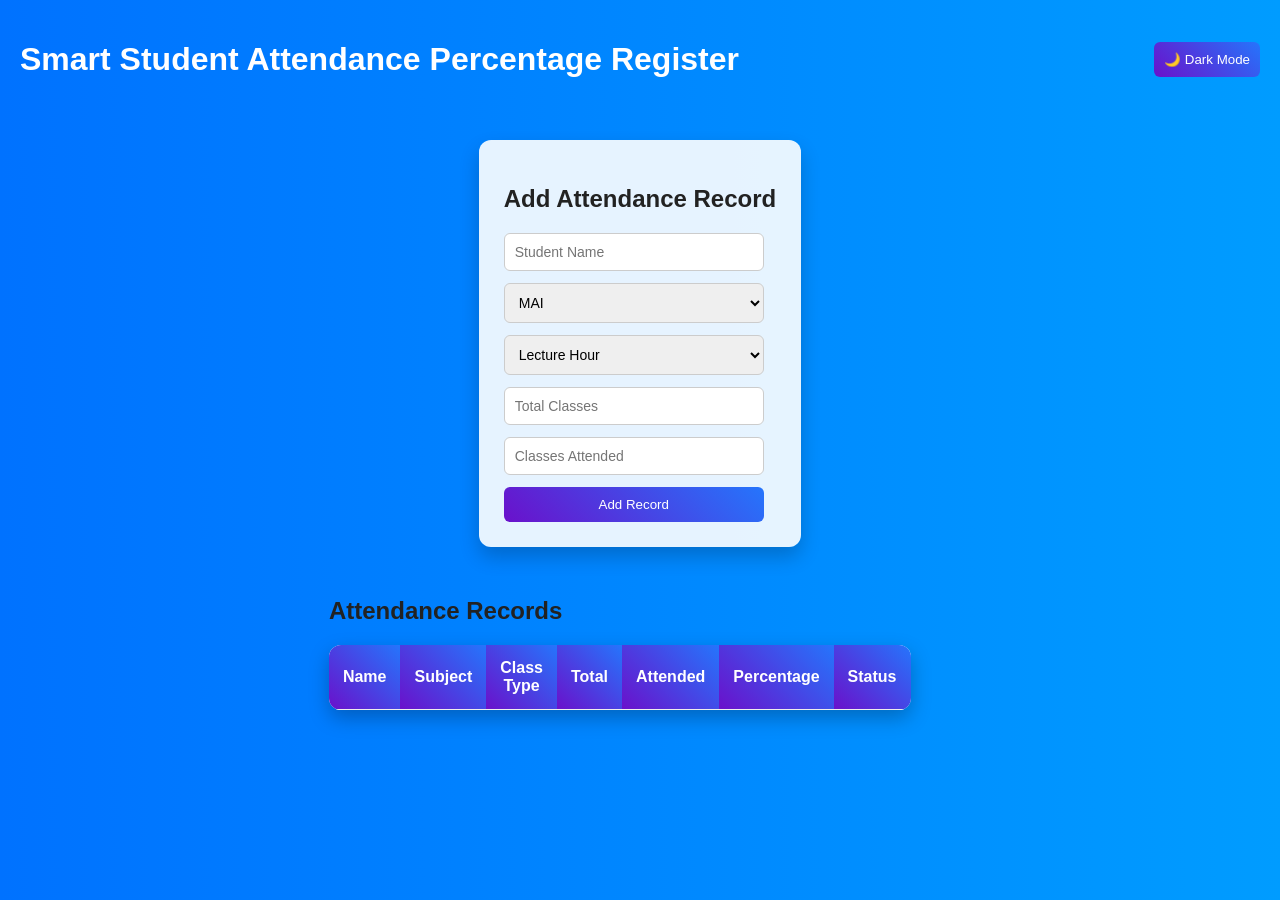
<file: index.html>
<!DOCTYPE html>
<html lang="en">

<head>

<meta charset="UTF-8">
<meta name="viewport" content="width=device-width, initial-scale=1.0">
<meta name="description" content="Attendance Percentage Register">

<title>Attendance Register</title>

<link rel="stylesheet" href="style.css">

</head>

<body>

<header>

<h1>Smart Student Attendance Percentage Register</h1>

<button id="themeToggle">🌙 Dark Mode</button>

</header>


<main>

<section class="form-section">

<h2>Add Attendance Record</h2>

<form id="attendanceForm">

<input type="text" id="name" placeholder="Student Name" required>

<select id="subject">

<option>MAI</option>
<option>GLB</option>
<option>DSA</option>
<option>FWD</option>
<option>ENG</option>

</select>

<select id="classtype">

<option>Lecture Hour</option>
<option>Practical</option>
<option>Tutorial</option>
<option>Skill</option>

</select>

<input type="number" id="total" placeholder="Total Classes" required>

<input type="number" id="attended" placeholder="Classes Attended" required>

<button type="submit">Add Record</button>

</form>

</section>


<section>

<h2>Attendance Records</h2>

<table id="table">

<thead>

<tr>
<th>Name</th>
<th>Subject</th>
<th>Class Type</th>
<th>Total</th>
<th>Attended</th>
<th>Percentage</th>
<th>Status</th>
</tr>

</thead>

<tbody></tbody>

</table>

</section>

</main>

<script src="script.js"></script>

</body>
</html>
</file>
<file: style.css>
:root{

--primary:#6a11cb;
--secondary:#2575fc;

--success:#00c853;
--danger:#ff1744;

--light-bg:#f4f6fb;
--dark-bg:#121212;

--light-card:#ffffff;
--dark-card:#1e1e1e;

--light-text:#222;
--dark-text:#f5f5f5;

}

/* Animated Gradient Background */

body{

margin:0;
font-family:Arial, sans-serif;

background:linear-gradient(
270deg,
#6a11cb,
#2575fc,
#00c6ff,
#0072ff
);

background-size:600% 600%;

animation:gradientMove 12s ease infinite;

color:var(--light-text);

}

@keyframes gradientMove{

0%{background-position:0% 50%;}
50%{background-position:100% 50%;}
100%{background-position:0% 50%;}

}


/* Header */

header{

display:flex;
justify-content:space-between;
align-items:center;

padding:20px;

color:white;

}

/* Layout */

main{

display:flex;
flex-direction:column;
align-items:center;

gap:30px;

padding:20px;

}

/* Form Card */

.form-section{

background:rgba(255,255,255,0.9);

padding:25px;

border-radius:12px;

box-shadow:0 10px 20px rgba(0,0,0,0.2);

animation:fadeIn 1s ease;

}

@keyframes fadeIn{

from{

opacity:0;
transform:translateY(20px);

}

to{

opacity:1;
transform:translateY(0);

}

}

/* Form */

form{

display:flex;
flex-direction:column;

gap:12px;

width:260px;

}

input,select{

padding:10px;

border-radius:6px;

border:1px solid #ccc;

font-size:14px;

}

/* Button */

button{

padding:10px;

border:none;

border-radius:6px;

background:linear-gradient(
45deg,
#6a11cb,
#2575fc
);

color:white;

cursor:pointer;

transition:0.3s;

}

button:hover{

transform:scale(1.05);

box-shadow:0 5px 15px rgba(0,0,0,0.3);

}

/* Table */

table{

border-collapse:collapse;

width:85%;

background:white;

border-radius:12px;

overflow:hidden;

box-shadow:0 8px 20px rgba(0,0,0,0.25);

animation:fadeIn 1.5s ease;

}

th{

background:linear-gradient(
45deg,
#6a11cb,
#2575fc
);

color:white;

padding:14px;

}

td{

padding:12px;

text-align:center;

color:#333;

}

tr{

border-bottom:1px solid #eee;

transition:0.3s;

}

tr:hover{

background:#f4f4f4;

}

/* Status */

.good{

color:var(--success);

font-weight:bold;

}

.low{

color:var(--danger);

font-weight:bold;

}


/* Dark Mode */

body.dark{

background:var(--dark-bg);

color:var(--dark-text);

}

body.dark .form-section{

background:var(--dark-card);

}

body.dark table{

background:#1e1e1e;

}

body.dark td{

color:#f5f5f5;

}

body.dark th{

background:#333;

}

body.dark tr:hover{

background:#2a2a2a;

}

/* Responsive */

@media(max-width:700px){

table{
width:100%;
}

form{
width:100%;
}

}
</file>
